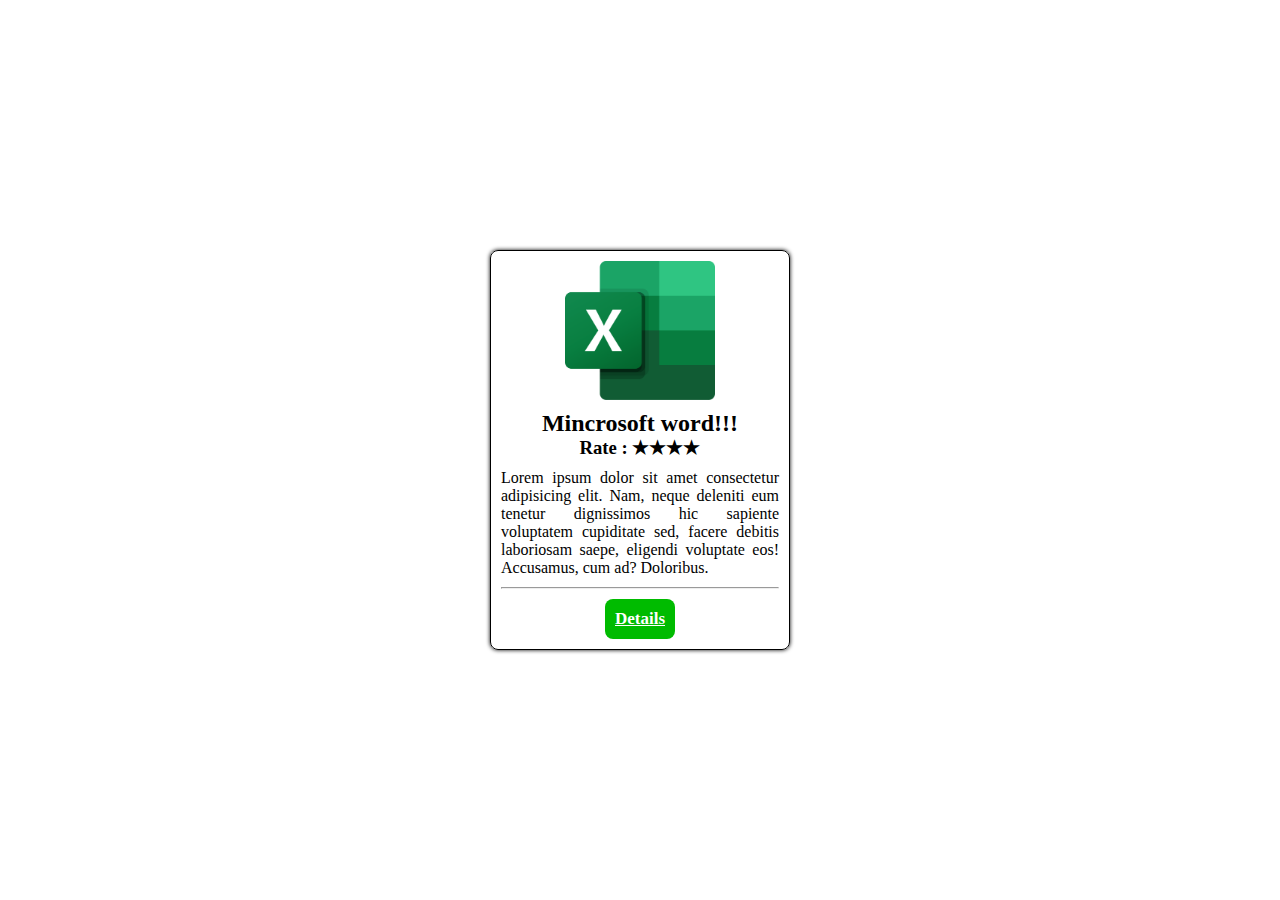
<file: card/excel.html>
<!DOCTYPE html>
<html lang="en">
<head>
    <meta charset="UTF-8">
    <meta name="viewport" content="width=device-width, initial-scale=1.0">
    <title>Document</title>
    <style>
        .cardimg {
            width: 150px;
        }
        .card1 {
           padding: 10px;
            width: 300px;
              border-style: solid;
            border-width: 0.01px;
            box-shadow: 0 0 4px;
            border-radius: 8px;
        }
        .card {
            display: flex;
           justify-content: center;
           align-items: center;
           height: 100vh;
        }
        *{
            box-sizing: border-box;
            padding: 0;
            margin: 0;
        }
        .cardimg {
            margin-bottom: 10px;
            display: flex;
            justify-content: center;
        }
        .textword {
            margin-bottom: 0px;
        }
        .rate {
            margin-bottom: 10px;
        }
        .lorem {
            margin-bottom: 10px;
        }
        .details {
            margin-top: 10px;
            padding: 10px;
            background-color: #0b0;
            border: none;
            border-radius: 8px;
            color: white;
            font-weight: bold;
            font-size: 17px;
           
        }
        .details:hover {
            background-color: rgb(46, 184, 46);
        }
        .detailsdiv {
            display: flex;
            justify-content: center;
        }
        .buttondetails {
            display: flex;
            justify-content: center;
        }
        .cardimgdiv {
            display: flex;
            justify-content: center;
        }
        .textword {
            text-align: center;
        }
        .rate {
            text-align: center;
        }
        .lorem {
            text-align: justify;
        }
        .modal {
            position: fixed;
            left: 0;
            top: 0;
            display: flex;
            justify-content: center;
            align-items: center;
            width: 100%;
            height: 100%;
            opacity: 0;
            visibility: hidden;
            pointer-events: none;
        } 
        .modal:target {
            opacity: 1;
            visibility: visible;
            pointer-events: auto;
        }
        .modal-content {
            width: 80%;
            max-width: 800px;
            height: 500px;
            position: relative;
            padding: 10px;
        }
        .modal iframe {
            width: 100%;
            height: 100%;
        }
        .close-btn {
            position: absolute;
            color: white;
            font-size: 30px;
            right: 17px;
        }
    </style>
</head>
<body>
    <div class="card">
        <div class="card1">
            <div class="cardimgdiv">
                <img class="cardimg" src="../picture/excel.png" alt="">
            </div>
                        <div class="centerdiv1">
                <div class="centerdiv">
                  <h2 class="textword">Mincrosoft word!!!</h2>
            <h3 class="rate">Rate : &#9733;&#9733;&#9733;&#9733;</h3>
            <p class="lorem">Lorem ipsum dolor sit amet consectetur adipisicing elit. Nam, neque deleniti eum tenetur dignissimos hic sapiente voluptatem cupiditate sed, facere debitis laboriosam saepe, eligendi voluptate eos! Accusamus, cum ad? Doloribus.</p><hr> 
            </div>
            </div>
            
                <div class="buttondetails">
                    <a href="#popupModal" class="details">Details</a>
                </div>
                
            <div id="popupModal" class="modal">
            <div class="modal-content">
              <a href="#sht_scroll" class="close-btn">&times;</a>
              <iframe src="../details/details excel.html"></iframe>
            </div>
          </div>
    </div>
    
</body>
</html>
</file>
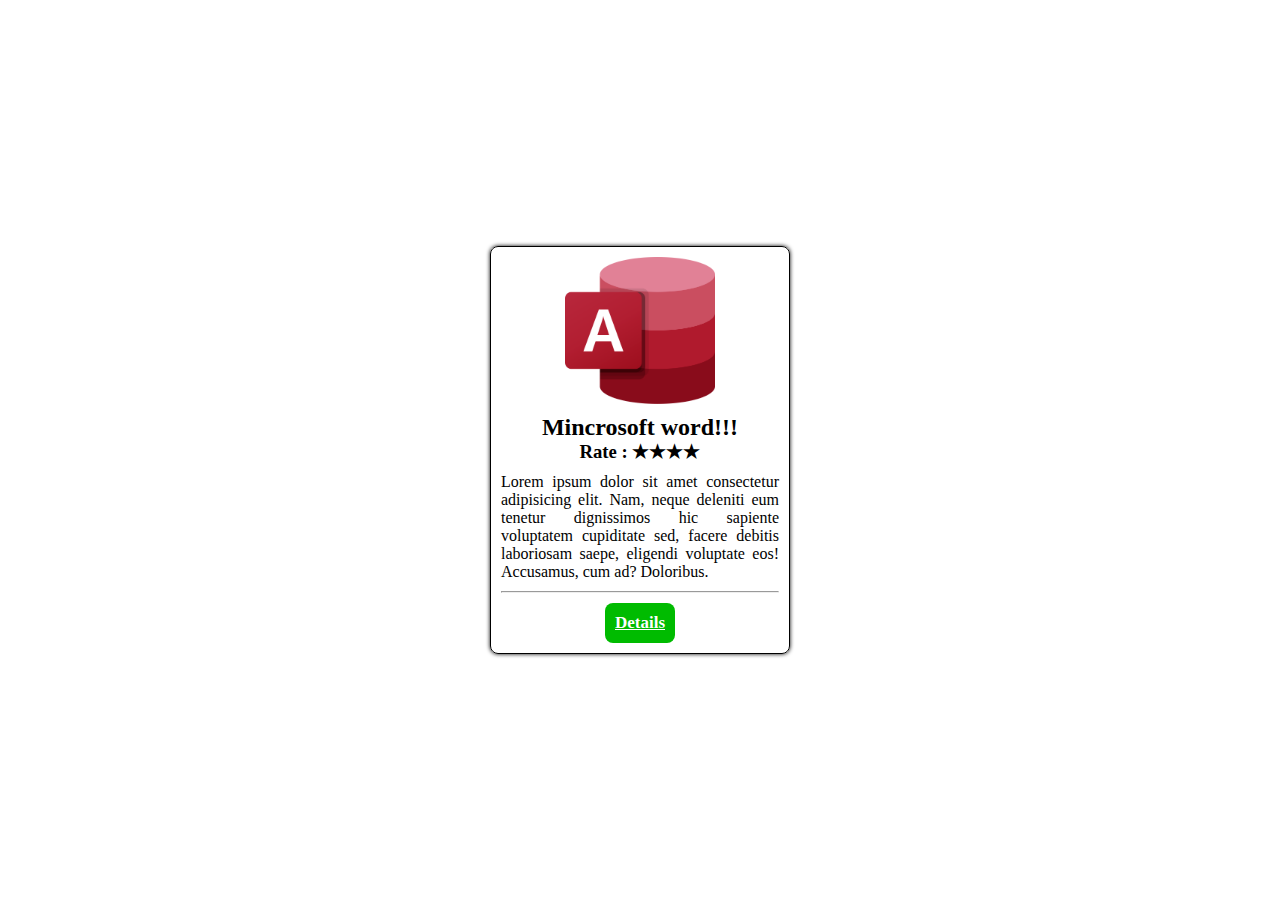
<file: card/microsoft access.html>
<!DOCTYPE html>
<html lang="en">
<head>
    <meta charset="UTF-8">
    <meta name="viewport" content="width=device-width, initial-scale=1.0">
    <title>Document</title>
    <style>
        .cardimg {
            width: 150px;
        }
        .card1 {
           padding: 10px;
            width: 300px;
              border-style: solid;
            border-width: 0.01px;
            box-shadow: 0 0 4px;
            border-radius: 8px;
        }
        .card {
            display: flex;
           justify-content: center;
           align-items: center;
           height: 100vh;
        }
        *{
            box-sizing: border-box;
            padding: 0;
            margin: 0;
        }
        .cardimg {
            margin-bottom: 10px;
            display: flex;
            justify-content: center;
        }
        .textword {
            margin-bottom: 0px;
        }
        .rate {
            margin-bottom: 10px;
        }
        .lorem {
            margin-bottom: 10px;
        }
        .details {
            margin-top: 10px;
            padding: 10px;
            background-color: #0b0;
            border: none;
            border-radius: 8px;
            color: white;
            font-weight: bold;
            font-size: 17px;
           
        }
        .details:hover {
            background-color: rgb(46, 184, 46);
        }
        .detailsdiv {
            display: flex;
            justify-content: center;
        }
        .buttondetails {
            display: flex;
            justify-content: center;
        }
        .cardimgdiv {
            display: flex;
            justify-content: center;
        }
        .textword {
            text-align: center;
        }
        .rate {
            text-align: center;
        }
        .lorem {
            text-align: justify;
        }
        .modal {
            position: fixed;
            left: 0;
            top: 0;
            display: flex;
            justify-content: center;
            align-items: center;
            width: 100%;
            height: 100%;
            opacity: 0;
            visibility: hidden;
            pointer-events: none;
        } 
        .modal:target {
            opacity: 1;
            visibility: visible;
            pointer-events: auto;
        }
        .modal-content {
            width: 80%;
            max-width: 800px;
            height: 500px;
            position: relative;
            padding: 10px;
        }
        .modal iframe {
            width: 100%;
            height: 100%;
        }
        .close-btn {
            position: absolute;
            color: white;
            font-size: 30px;
            right: 17px;
        }
    </style>
</head>
<body>
    <div class="card">
        <div class="card1">
            <div class="cardimgdiv">
                <img class="cardimg" src="../picture/acs.png" alt="">
            </div>
            <div class="centerdiv1">
                <div class="centerdiv">
                  <h2 class="textword">Mincrosoft word!!!</h2>
            <h3 class="rate">Rate : &#9733;&#9733;&#9733;&#9733;</h3>
            <p class="lorem">Lorem ipsum dolor sit amet consectetur adipisicing elit. Nam, neque deleniti eum tenetur dignissimos hic sapiente voluptatem cupiditate sed, facere debitis laboriosam saepe, eligendi voluptate eos! Accusamus, cum ad? Doloribus.</p><hr> 
            </div>
            </div>
            
                <div class="buttondetails">
                    <a href="#popupModal" class="details">Details</a>
                </div>
                
            <div id="popupModal" class="modal">
            <div class="modal-content">
              <a href="#sht_scroll" class="close-btn">&times;</a>
              <iframe src="../details/details microsoft access.html"></iframe>
            </div>
          </div>
    </div>
    
</body>
</html>
</file>
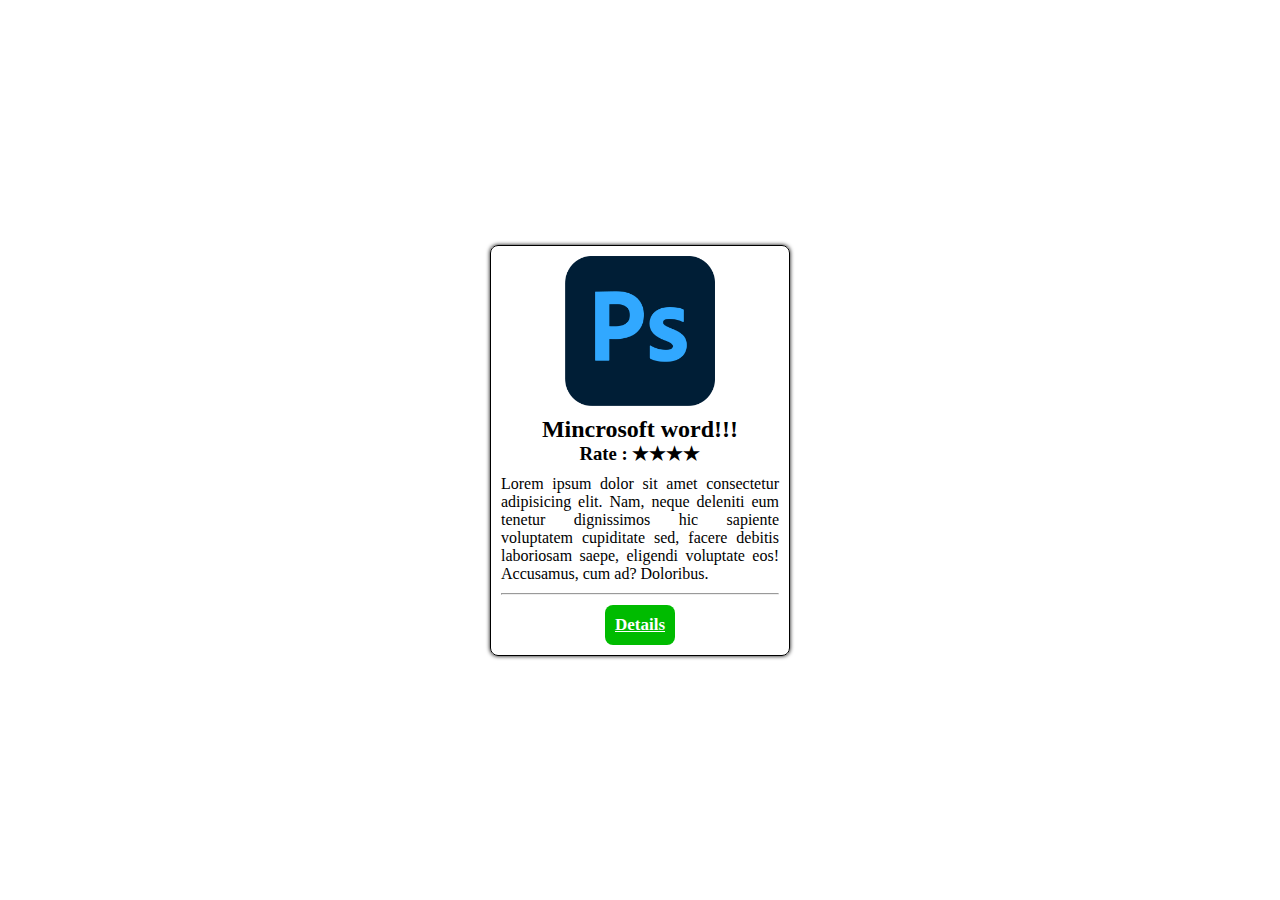
<file: card/photoshop.html>
<!DOCTYPE html>
<html lang="en">
<head>
    <meta charset="UTF-8">
    <meta name="viewport" content="width=device-width, initial-scale=1.0">
    <title>Document</title>
    <style>
        .cardimg {
            width: 150px;
        }
        .card1 {
           padding: 10px;
            width: 300px;
              border-style: solid;
            border-width: 0.01px;
            box-shadow: 0 0 4px;
            border-radius: 8px;
        }
        .card {
            display: flex;
           justify-content: center;
           align-items: center;
           height: 100vh;
        }
        *{
            box-sizing: border-box;
            padding: 0;
            margin: 0;
        }
        .cardimg {
            margin-bottom: 10px;
            display: flex;
            justify-content: center;
        }
        .textword {
            margin-bottom: 0px;
        }
        .rate {
            margin-bottom: 10px;
        }
        .lorem {
            margin-bottom: 10px;
        }
        .details {
            margin-top: 10px;
            padding: 10px;
            background-color: #0b0;
            border: none;
            border-radius: 8px;
            color: white;
            font-weight: bold;
            font-size: 17px;
           
        }
        .details:hover {
            background-color: rgb(46, 184, 46);
        }
        .detailsdiv {
            display: flex;
            justify-content: center;
        }
        .buttondetails {
            display: flex;
            justify-content: center;
        }
        .cardimgdiv {
            display: flex;
            justify-content: center;
        }
        .textword {
            text-align: center;
        }
        .rate {
            text-align: center;
        }
        .lorem {
            text-align: justify;
        }
        .modal {
            position: fixed;
            left: 0;
            top: 0;
            display: flex;
            justify-content: center;
            align-items: center;
            width: 100%;
            height: 100%;
            opacity: 0;
            visibility: hidden;
            pointer-events: none;
        } 
        .modal:target {
            opacity: 1;
            visibility: visible;
            pointer-events: auto;
        }
        .modal-content {
            width: 80%;
            max-width: 800px;
            height: 500px;
            position: relative;
            padding: 10px;
        }
        .modal iframe {
            width: 100%;
            height: 100%;
        }
        .close-btn {
            position: absolute;
            color: white;
            font-size: 30px;
            right: 17px;
        }
    </style>
</head>
<body>
    <div class="card">
        <div class="card1">
            <div class="cardimgdiv">
                <img class="cardimg" src="../picture/pts.png" alt="">
            </div>
            <div class="centerdiv1">
                <div class="centerdiv">
                  <h2 class="textword">Mincrosoft word!!!</h2>
            <h3 class="rate">Rate : &#9733;&#9733;&#9733;&#9733;</h3>
            <p class="lorem">Lorem ipsum dolor sit amet consectetur adipisicing elit. Nam, neque deleniti eum tenetur dignissimos hic sapiente voluptatem cupiditate sed, facere debitis laboriosam saepe, eligendi voluptate eos! Accusamus, cum ad? Doloribus.</p><hr> 
            </div>
            </div>
            
                <div class="buttondetails">
                    <a href="#popupModal" class="details">Details</a>
                </div>
                
            <div id="popupModal" class="modal">
            <div class="modal-content">
              <a href="#sht_scroll" class="close-btn">&times;</a>
              <iframe src="../details/details photoshop.html"></iframe>
            </div>
          </div>
    </div>
    
</body>
</html>
</file>
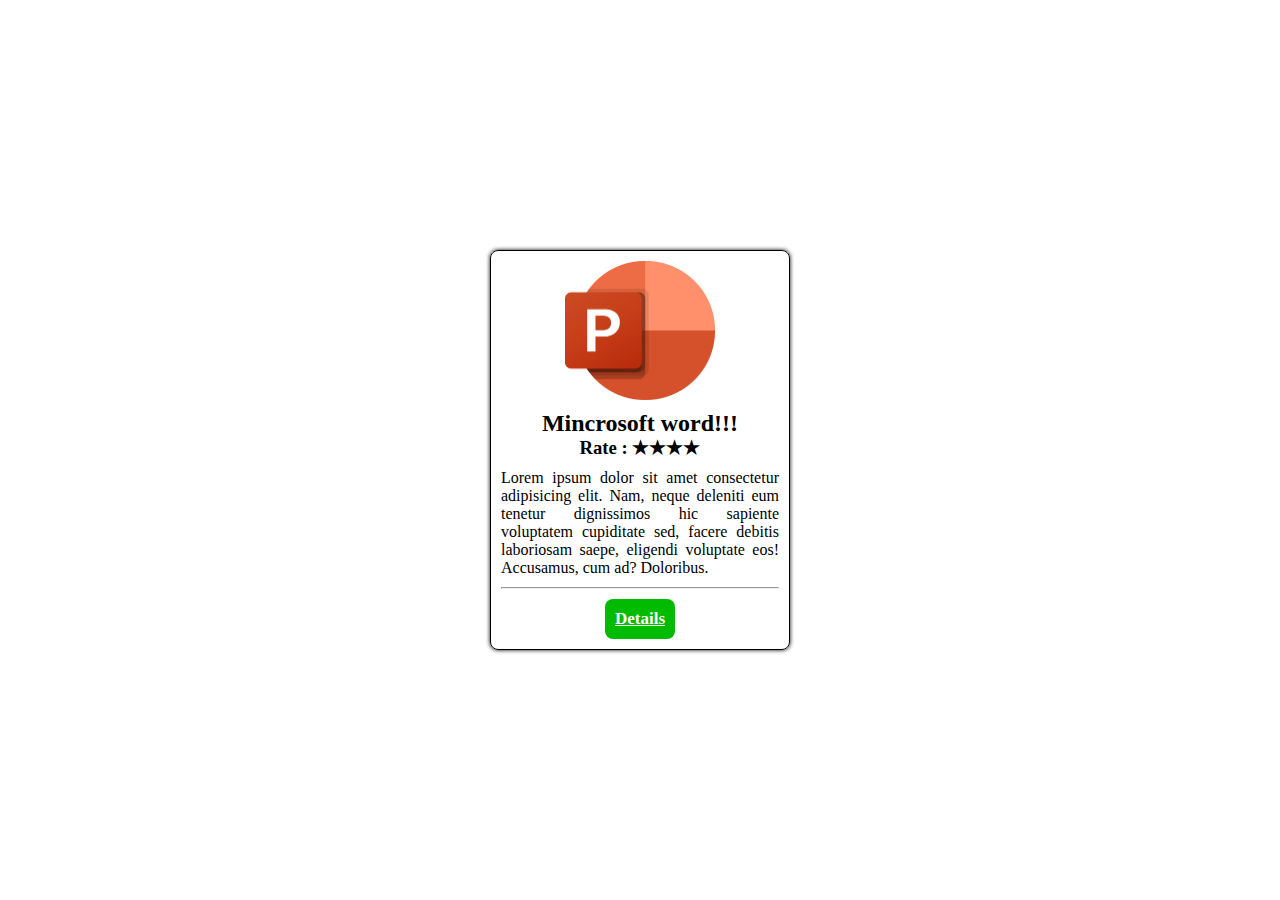
<file: card/powerpoint.html>
<!DOCTYPE html>
<html lang="en">
<head>
    <meta charset="UTF-8">
    <meta name="viewport" content="width=device-width, initial-scale=1.0">
    <title>Document</title>
    <style>
        .cardimg {
            width: 150px;
        }
        .card1 {
           padding: 10px;
            width: 300px;
              border-style: solid;
            border-width: 0.01px;
            box-shadow: 0 0 4px;
            border-radius: 8px;
        }
        .card {
            display: flex;
           justify-content: center;
           align-items: center;
           height: 100vh;
        }
        *{
            box-sizing: border-box;
            padding: 0;
            margin: 0;
        }
        .cardimg {
            margin-bottom: 10px;
            display: flex;
            justify-content: center;
        }
        .textword {
            margin-bottom: 0px;
        }
        .rate {
            margin-bottom: 10px;
        }
        .lorem {
            margin-bottom: 10px;
        }
        .details {
            margin-top: 10px;
            padding: 10px;
            background-color: #0b0;
            border: none;
            border-radius: 8px;
            color: white;
            font-weight: bold;
            font-size: 17px;
           
        }
        .details:hover {
            background-color: rgb(46, 184, 46);
        }
        .detailsdiv {
            display: flex;
            justify-content: center;
        }
        .buttondetails {
            display: flex;
            justify-content: center;
        }
        .cardimgdiv {
            display: flex;
            justify-content: center;
        }
        .textword {
            text-align: center;
        }
        .rate {
            text-align: center;
        }
        .lorem {
            text-align: justify;
        }
        .modal {
            position: fixed;
            left: 0;
            top: 0;
            display: flex;
            justify-content: center;
            align-items: center;
            width: 100%;
            height: 100%;
            opacity: 0;
            visibility: hidden;
            pointer-events: none;
        } 
        .modal:target {
            opacity: 1;
            visibility: visible;
            pointer-events: auto;
        }
        .modal-content {
            width: 80%;
            max-width: 800px;
            height: 500px;
            position: relative;
            padding: 10px;
        }
        .modal iframe {
            width: 100%;
            height: 100%;
        }
        .close-btn {
            position: absolute;
            color: white;
            font-size: 30px;
            right: 17px;
        }
    </style>
</head>
<body>
    <div class="card">
        <div class="card1">
            <div class="cardimgdiv">
                <img class="cardimg" src="../picture/pow.png" alt="">
            </div>
            <div class="centerdiv1">
                <div class="centerdiv">
                  <h2 class="textword">Mincrosoft word!!!</h2>
            <h3 class="rate">Rate : &#9733;&#9733;&#9733;&#9733;</h3>
            <p class="lorem">Lorem ipsum dolor sit amet consectetur adipisicing elit. Nam, neque deleniti eum tenetur dignissimos hic sapiente voluptatem cupiditate sed, facere debitis laboriosam saepe, eligendi voluptate eos! Accusamus, cum ad? Doloribus.</p><hr> 
            </div>
            </div>
            
                <div class="buttondetails">
                    <a href="#popupModal" class="details">Details</a>
                </div>
                
            <div id="popupModal" class="modal">
            <div class="modal-content">
              <a href="#sht_scroll" class="close-btn">&times;</a>
              <iframe src="../details/details powerpoint.html"></iframe>
            </div>
          </div>
    </div>
    
</body>
</html>
</file>
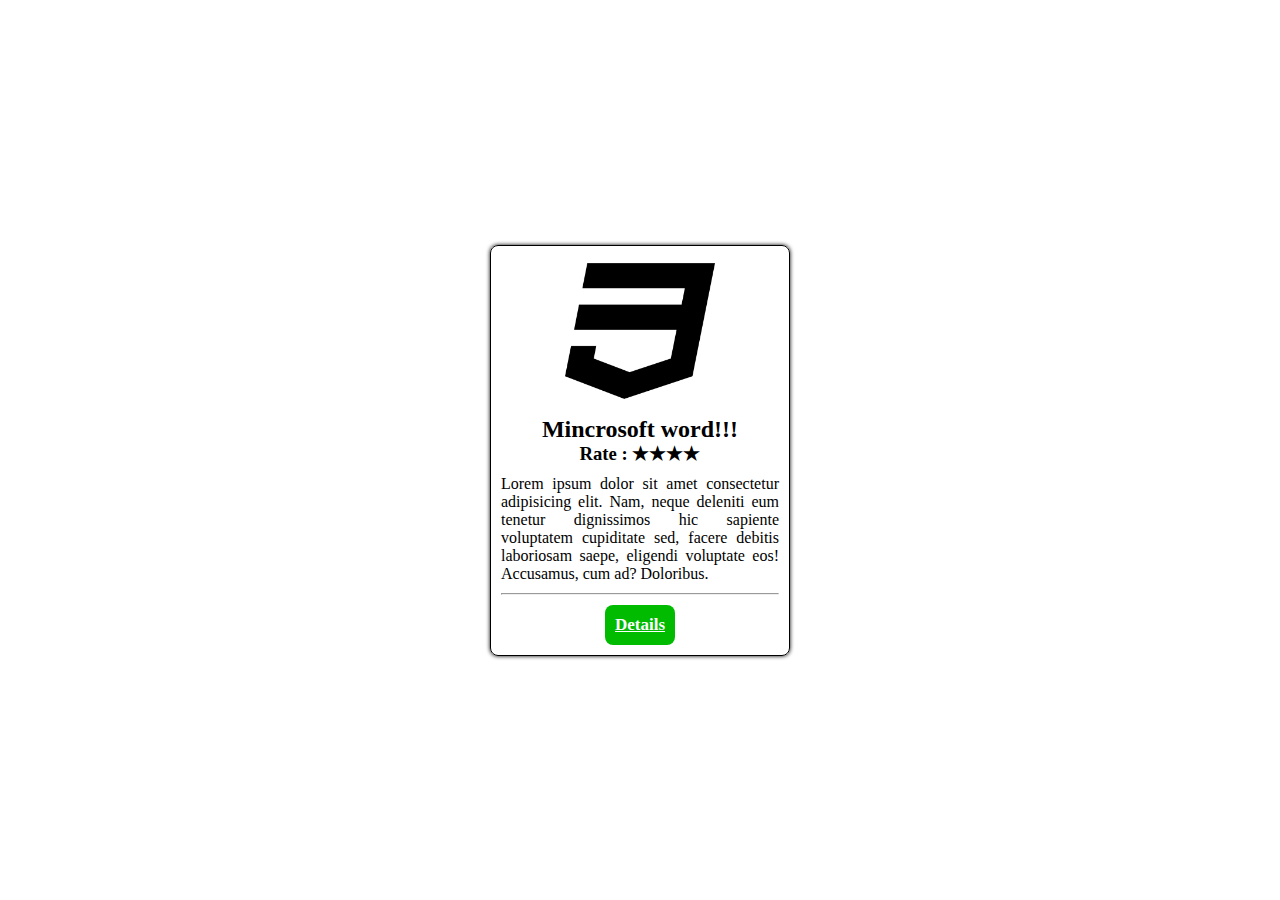
<file: card/web development.html>
<!DOCTYPE html>
<html lang="en">
<head>
    <meta charset="UTF-8">
    <meta name="viewport" content="width=device-width, initial-scale=1.0">
    <title>Document</title>
    <style>
        .cardimg {
            width: 150px;
        }
        .card1 {
           padding: 10px;
            width: 300px;
              border-style: solid;
            border-width: 0.01px;
            box-shadow: 0 0 4px;
            border-radius: 8px;
        }
        .card {
            display: flex;
           justify-content: center;
           align-items: center;
           height: 100vh;
        }
        *{
            box-sizing: border-box;
            padding: 0;
            margin: 0;
        }
        .cardimg {
            margin-bottom: 10px;
            display: flex;
            justify-content: center;
        }
        .textword {
            margin-bottom: 0px;
        }
        .rate {
            margin-bottom: 10px;
        }
        .lorem {
            margin-bottom: 10px;
        }
        .details {
            margin-top: 10px;
            padding: 10px;
            background-color: #0b0;
            border: none;
            border-radius: 8px;
            color: white;
            font-weight: bold;
            font-size: 17px;
           
        }
        .details:hover {
            background-color: rgb(46, 184, 46);
        }
        .detailsdiv {
            display: flex;
            justify-content: center;
        }
        .buttondetails {
            display: flex;
            justify-content: center;
        }
        .cardimgdiv {
            display: flex;
            justify-content: center;
        }
        .textword {
            text-align: center;
        }
        .rate {
            text-align: center;
        }
        .lorem {
            text-align: justify;
        }
        .modal {
            position: fixed;
            left: 0;
            top: 0;
            display: flex;
            justify-content: center;
            align-items: center;
            width: 100%;
            height: 100%;
            opacity: 0;
            visibility: hidden;
            pointer-events: none;
        } 
        .modal:target {
            opacity: 1;
            visibility: visible;
            pointer-events: auto;
        }
        .modal-content {
            width: 80%;
            max-width: 800px;
            height: 500px;
            position: relative;
            padding: 10px;
        }
        .modal iframe {
            width: 100%;
            height: 100%;
        }
        .close-btn {
            position: absolute;
            color: white;
            font-size: 30px;
            right: 17px;
        }
    </style>
</head>
<body>
    <div class="card">
        <div class="card1">
            <div class="cardimgdiv">
                <img class="cardimg" src="../picture/css-3-logo_25462.png" alt="">
            </div>
            <div class="centerdiv1">
                <div class="centerdiv">
                  <h2 class="textword">Mincrosoft word!!!</h2>
            <h3 class="rate">Rate : &#9733;&#9733;&#9733;&#9733;</h3>
            <p class="lorem">Lorem ipsum dolor sit amet consectetur adipisicing elit. Nam, neque deleniti eum tenetur dignissimos hic sapiente voluptatem cupiditate sed, facere debitis laboriosam saepe, eligendi voluptate eos! Accusamus, cum ad? Doloribus.</p><hr> 
            </div>
            </div>
            
                <div class="buttondetails">
                    <a href="#popupModal" class="details">Details</a>
                </div>
                
            <div id="popupModal" class="modal">
            <div class="modal-content">
              <a href="#sht_scroll" class="close-btn">&times;</a>
              <iframe src="../details/details web development.html"></iframe>
            </div>
          </div>
    </div>
    
</body>
</html>
</file>
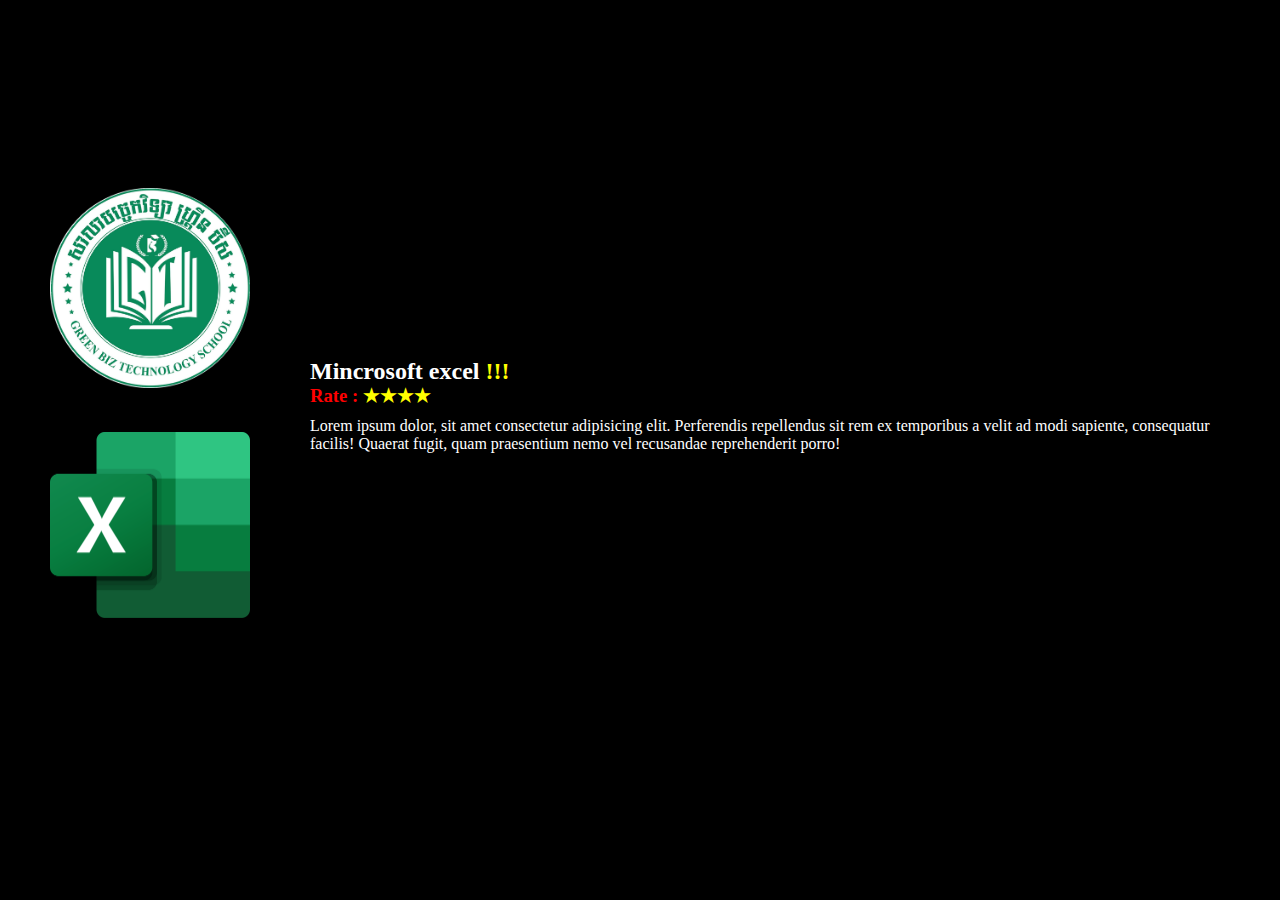
<file: details/details excel.html>
<!doctype html>
<html lang="en">
  <head>
    <meta charset="UTF-8" />
    <meta name="viewport" content="width=device-width, initial-scale=1.0" />
    <title>Document</title>
    <style>
      * {
        padding: 0;
        margin: 0;
        box-sizing: border-box;
      }
      img {
        width: 200px;
      }
      .all {
        display: flex;
        justify-content: space-evenly;
        align-items: center;
        padding: 50px;
        height: 90vh;
        gap: 60px;
      }
      .image {
        margin-bottom: 40px;
      }
      h3 {
        margin-bottom: 10px;
        color: red;
      }
      b {
        color: yellow;
      }
      p {
        color: white;
      }
      body {
        background-color: black;
      }
      h2 {
        color: white;
      }
      @media screen and (max-width: 800px) {
        .image {
          display: none;
        }
        .all {
          flex-direction: column;
          display: flex;
          gap: 0px;
          justify-content: center;
        }
        .divright {
          text-align: center;
        }
      }
    </style>
  </head>
  <body>
    <div class="all">
      <div class="leftpic">
        <div class="image">
          <img src="../picture/image.png" alt="" />
        </div>
        <div class="image1">
          <img src="../picture/excel.png" alt="" />
        </div>
      </div>
      <div class="divright">
        <h2 class="textword">Mincrosoft excel <b>!!!</b></h2>
        <h3 class="rate">Rate : <b>&#9733;&#9733;&#9733;&#9733;</b></h3>
        <p>
          Lorem ipsum dolor, sit amet consectetur adipisicing elit. Perferendis
          repellendus sit rem ex temporibus a velit ad modi sapiente,
          consequatur facilis! Quaerat fugit, quam praesentium nemo vel
          recusandae reprehenderit porro!
        </p>
      </div>
    </div>
  </body>
</html>
</file>
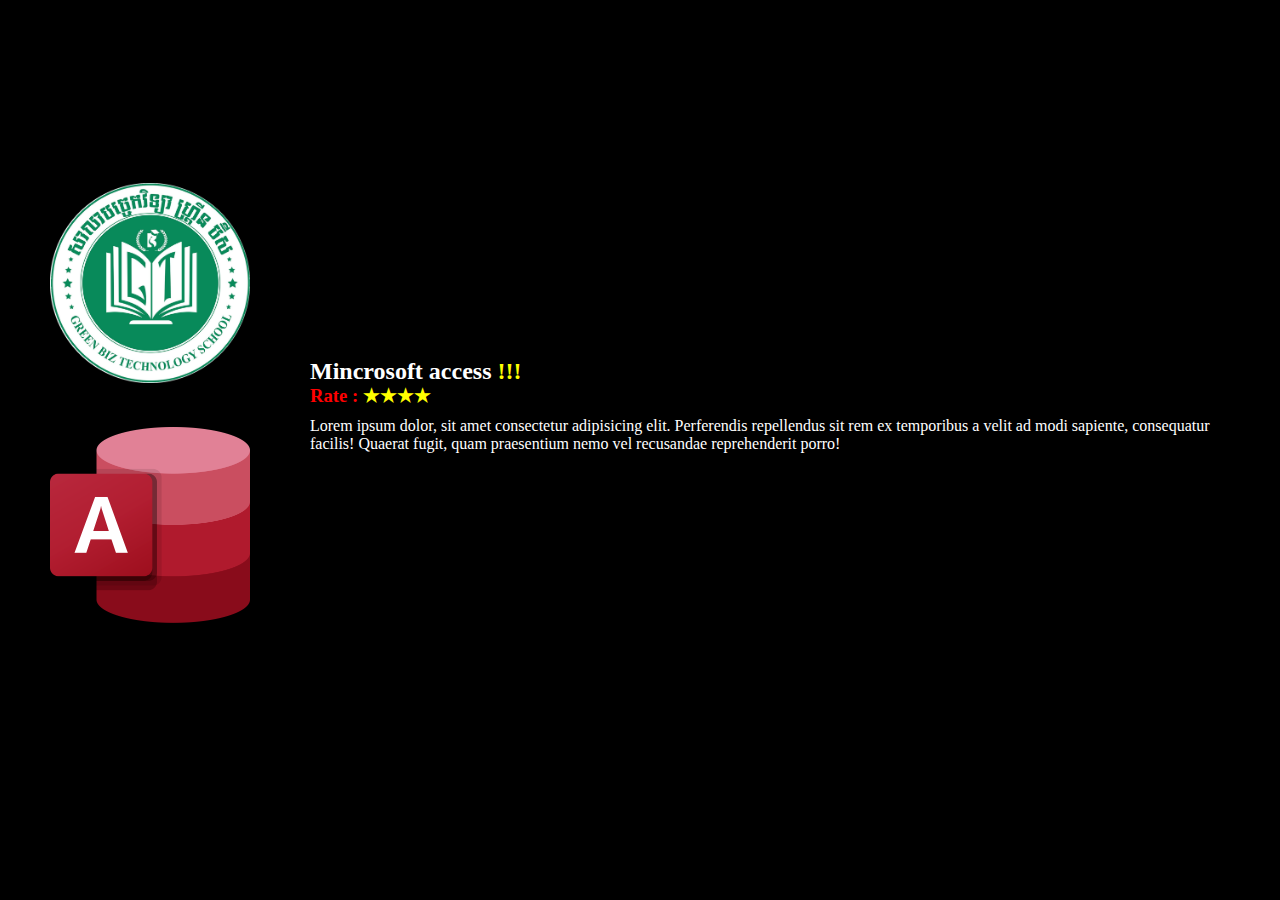
<file: details/details microsoft access.html>
<!DOCTYPE html>
<html lang="en">
<head>
    <meta charset="UTF-8">
    <meta name="viewport" content="width=device-width, initial-scale=1.0">
    <title>Document</title>
    <style>
        * {
            padding: 0;
            margin: 0;
            box-sizing: border-box;
        }
        img {
            width: 200px;
        }
        .all {
            display: flex;
            justify-content: space-evenly;
            align-items: center;
            padding: 50px;
            height: 90vh;
            gap: 60px;
        }
        .image {
            margin-bottom: 40px;
        }
        h3 {
            margin-bottom: 10px;
            color: red;
        }
        b {
            color: yellow;
        }
        p {
            color: white;
        }
        body {
            background-color: black;
        }
        h2 {
            color: white;
        }
        @media screen and (max-width:800px) {
           .image {
            display: none;
           }
           .all {
            flex-direction: column;
            display: flex;
            gap: 0px;
            justify-content: center;
            
           }
           .divright {
            text-align: center;
           }
        }
        
        
    </style>
</head>
<body>
    <div class="all">
        <div class="leftpic">
            <div class="image">
                 <img src="../picture/image.png" alt="">
            </div>
            <div class="image1">
                <img src="../picture/acs.png" alt="">
            </div>
        </div>
        <div class="divright">
             <h2 class="textword">Mincrosoft access <b>!!!</b></h2>
            <h3 class="rate">Rate : <b>&#9733;&#9733;&#9733;&#9733;</b></h3>
            <p>Lorem ipsum dolor, sit amet consectetur adipisicing elit. Perferendis repellendus sit rem ex temporibus a velit ad modi sapiente, consequatur facilis! Quaerat fugit, quam praesentium nemo vel recusandae reprehenderit porro!</p>
        </div>
    </div>
</body>
</html>
</file>
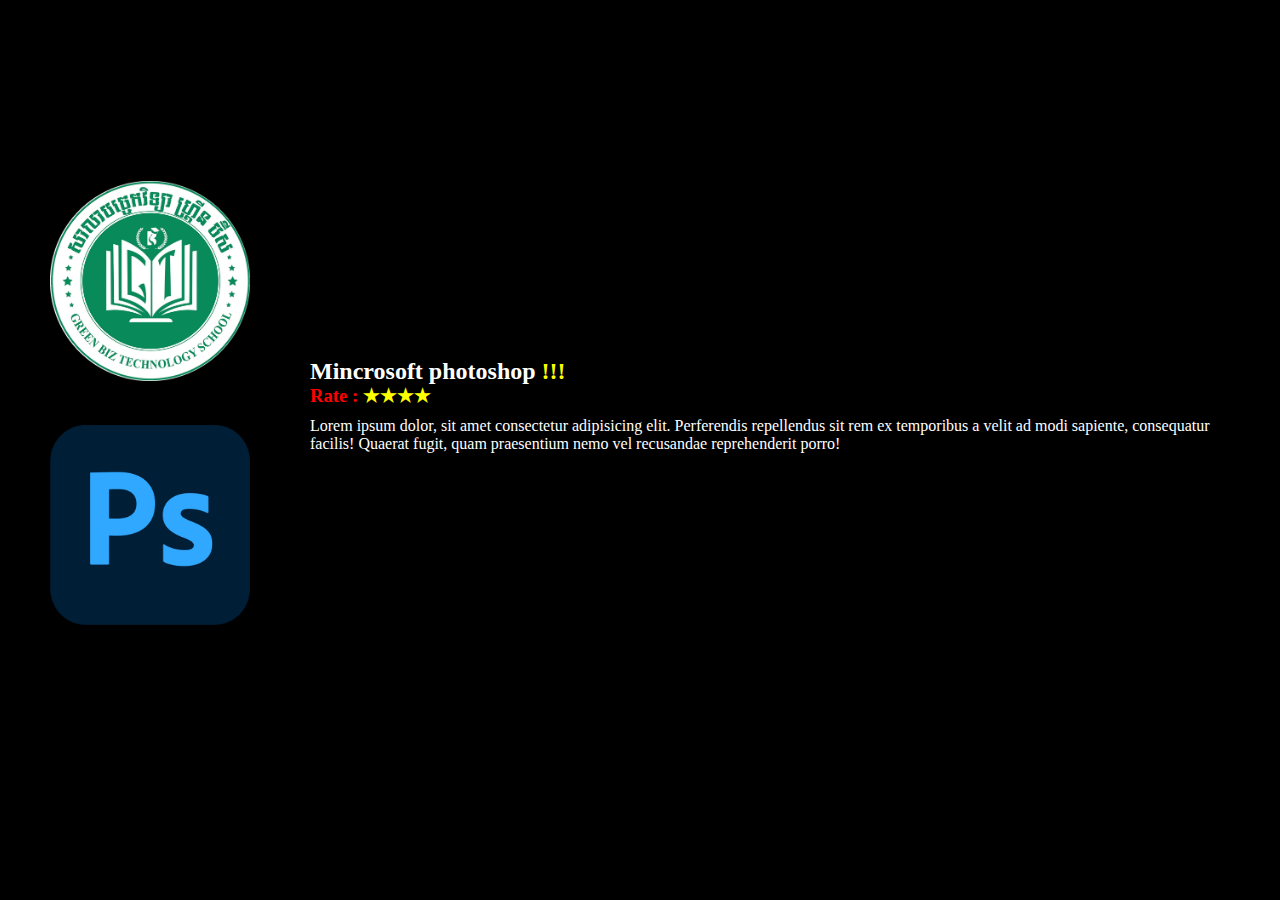
<file: details/details photoshop.html>
<!DOCTYPE html>
<html lang="en">
<head>
    <meta charset="UTF-8">
    <meta name="viewport" content="width=device-width, initial-scale=1.0">
    <title>Document</title>
    <style>
        * {
            padding: 0;
            margin: 0;
            box-sizing: border-box;
        }
        img {
            width: 200px;
        }
        .all {
            display: flex;
            justify-content: space-evenly;
            align-items: center;
            padding: 50px;
            height: 90vh;
            gap: 60px;
        }
        .image {
            margin-bottom: 40px;
        }
        h3 {
            margin-bottom: 10px;
            color: red;
        }
        b {
            color: yellow;
        }
        p {
            color: white;
        }
        body {
            background-color: black;
        }
        h2 {
            color: white;
        }
        @media screen and (max-width:800px) {
           .image {
            display: none;
           }
           .all {
            flex-direction: column;
            display: flex;
            gap: 0px;
            justify-content: center;
            
           }
           .divright {
            text-align: center;
           }
        }
        
        
    </style>
</head>
<body>
    <div class="all">
        <div class="leftpic">
            <div class="image">
                 <img src="../picture/image.png" alt="">
            </div>
            <div class="image1">
                <img src="../picture/pts.png" alt="">
            </div>
        </div>
        <div class="divright">
             <h2 class="textword">Mincrosoft photoshop <b>!!!</b></h2>
            <h3 class="rate">Rate : <b>&#9733;&#9733;&#9733;&#9733;</b></h3>
            <p>Lorem ipsum dolor, sit amet consectetur adipisicing elit. Perferendis repellendus sit rem ex temporibus a velit ad modi sapiente, consequatur facilis! Quaerat fugit, quam praesentium nemo vel recusandae reprehenderit porro!</p>
        </div>
    </div>
</body>
</html>
</file>
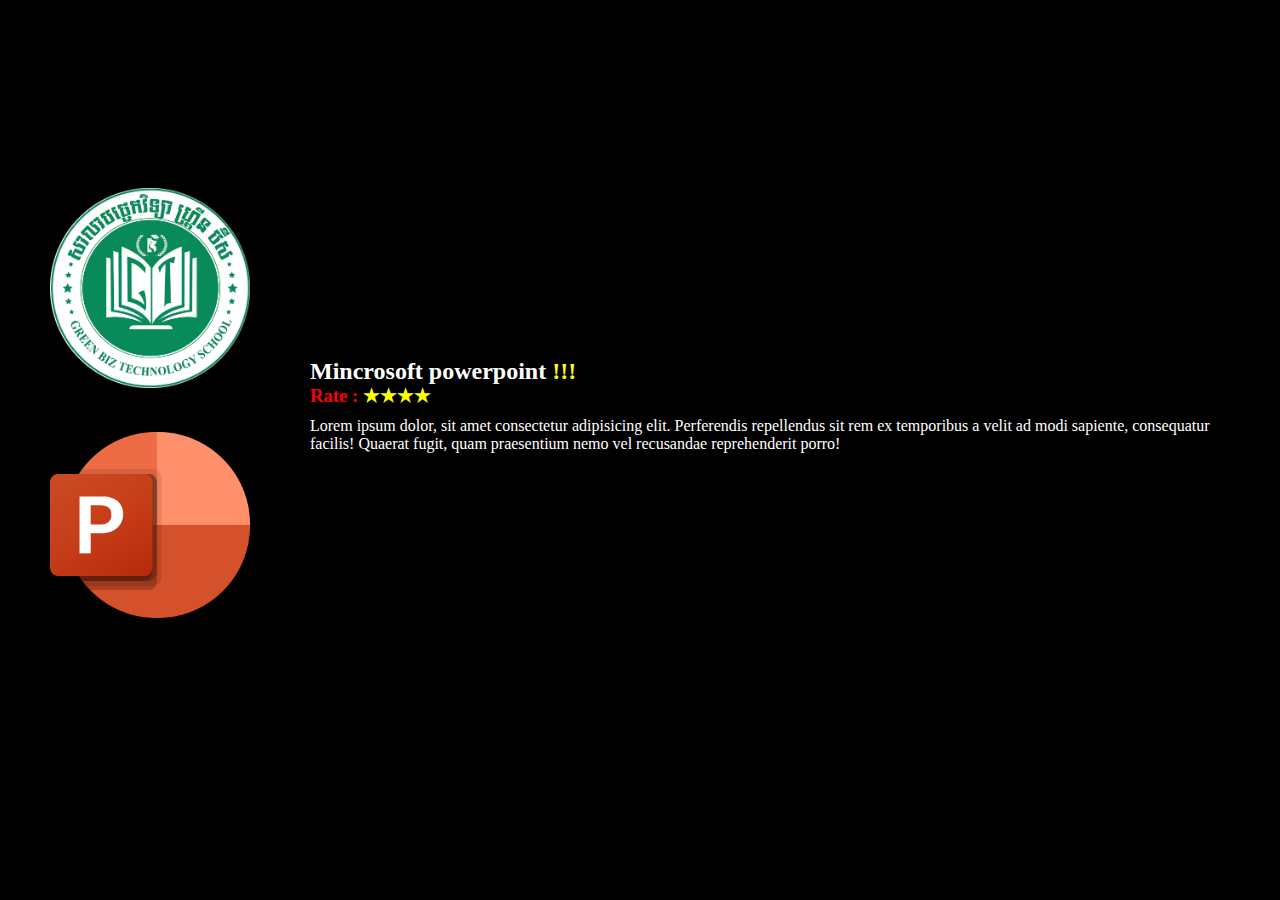
<file: details/details powerpoint.html>
<!DOCTYPE html>
<html lang="en">
<head>
    <meta charset="UTF-8">
    <meta name="viewport" content="width=device-width, initial-scale=1.0">
    <title>Document</title>
    <style>
        * {
            padding: 0;
            margin: 0;
            box-sizing: border-box;
        }
        img {
            width: 200px;
        }
        .all {
            display: flex;
            justify-content: space-evenly;
            align-items: center;
            padding: 50px;
            height: 90vh;
            gap: 60px;
        }
        .image {
            margin-bottom: 40px;
        }
        h3 {
            margin-bottom: 10px;
            color: red;
        }
        b {
            color: yellow;
        }
        p {
            color: white;
        }
        body {
            background-color: black;
        }
        h2 {
            color: white;
        }
        @media screen and (max-width:800px) {
           .image {
            display: none;
           }
           .all {
            flex-direction: column;
            display: flex;
            gap: 0px;
            justify-content: center;
            
           }
           .divright {
            text-align: center;
           }
        }
        
        
    </style>
</head>
<body>
    <div class="all">
        <div class="leftpic">
            <div class="image">
                 <img src="../picture/image.png" alt="">
            </div>
            <div class="image1">
                <img src="../picture/pow.png" alt="">
            </div>
        </div>
        <div class="divright">
             <h2 class="textword">Mincrosoft powerpoint <b>!!!</b></h2>
            <h3 class="rate">Rate : <b>&#9733;&#9733;&#9733;&#9733;</b></h3>
            <p>Lorem ipsum dolor, sit amet consectetur adipisicing elit. Perferendis repellendus sit rem ex temporibus a velit ad modi sapiente, consequatur facilis! Quaerat fugit, quam praesentium nemo vel recusandae reprehenderit porro!</p>
        </div>
    </div>
</body>
</html>
</file>
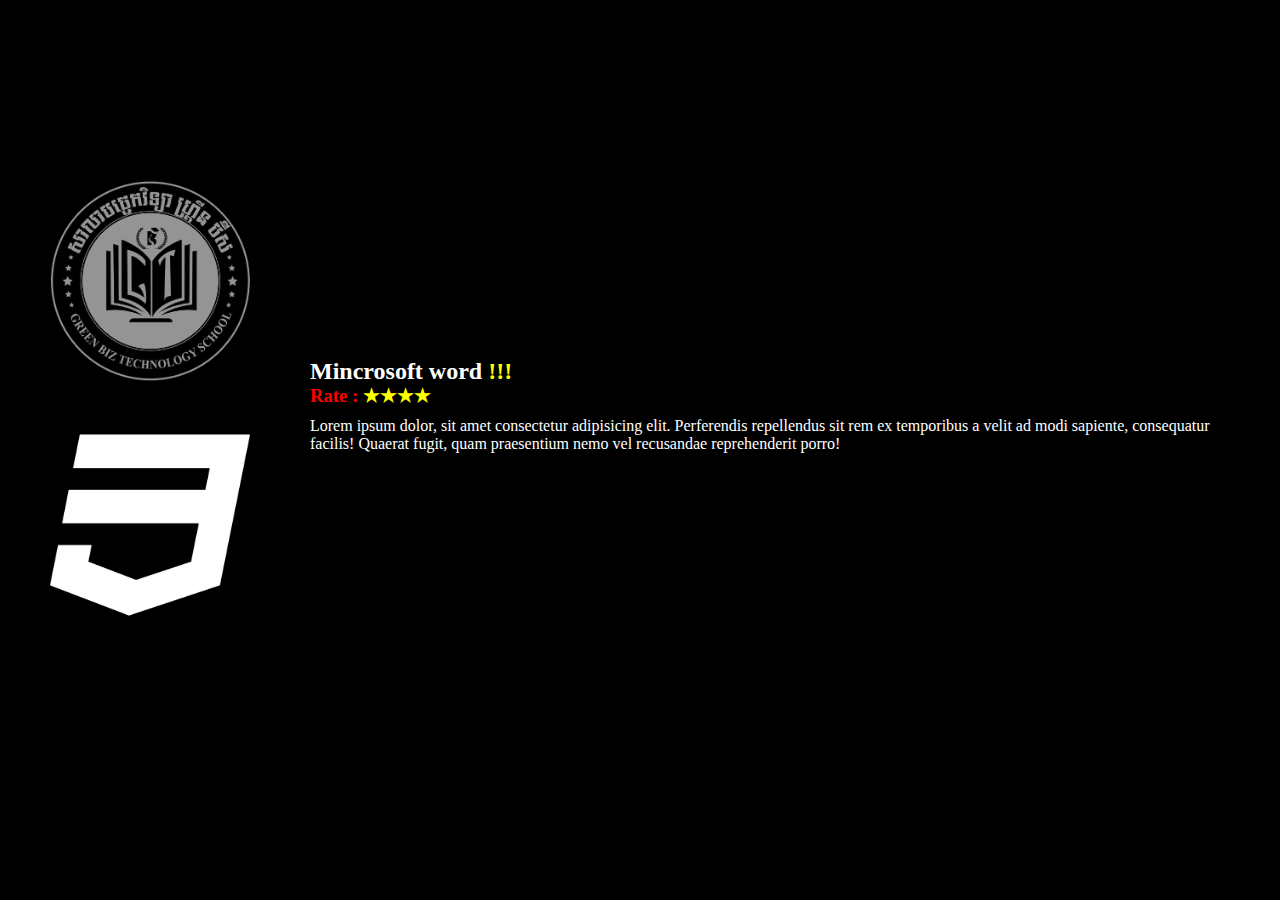
<file: details/details web development.html>
<!DOCTYPE html>
<html lang="en">
<head>
    <meta charset="UTF-8">
    <meta name="viewport" content="width=device-width, initial-scale=1.0">
    <title>Document</title>
    <style>
        * {
            padding: 0;
            margin: 0;
            box-sizing: border-box;
        }
        img {
            width: 200px;
            filter: invert(1) grayscale(1);
        }
        .all {
            display: flex;
            justify-content: space-evenly;
            align-items: center;
            padding: 50px;
            height: 90vh;
            gap: 60px;
        }
        .image {
            margin-bottom: 40px;
        }
        h3 {
            margin-bottom: 10px;
            color: red;
        }
        b {
            color: yellow;
        }
        p {
            color: white;
        }
        body {
            background-color: black;
        }
        h2 {
            color: white;
        }
        @media screen and (max-width:800px) {
           .image {
            display: none;
           }
           .all {
            flex-direction: column;
            display: flex;
            gap: 0px;
            justify-content: center;
            
           }
           .divright {
            text-align: center;
           }
        }
        
        
    </style>
</head>
<body>
    <div class="all">
        <div class="leftpic">
            <div class="image">
                 <img src="../picture/image.png" alt="">
            </div>
            <div class="image1">
                <img src="../picture/css-3-logo_25462.png" alt="">
            </div>
        </div>
        <div class="divright">
             <h2 class="textword">Mincrosoft word <b>!!!</b></h2>
            <h3 class="rate">Rate : <b>&#9733;&#9733;&#9733;&#9733;</b></h3>
            <p>Lorem ipsum dolor, sit amet consectetur adipisicing elit. Perferendis repellendus sit rem ex temporibus a velit ad modi sapiente, consequatur facilis! Quaerat fugit, quam praesentium nemo vel recusandae reprehenderit porro!</p>
        </div>
    </div>
</body>
</html>
</file>
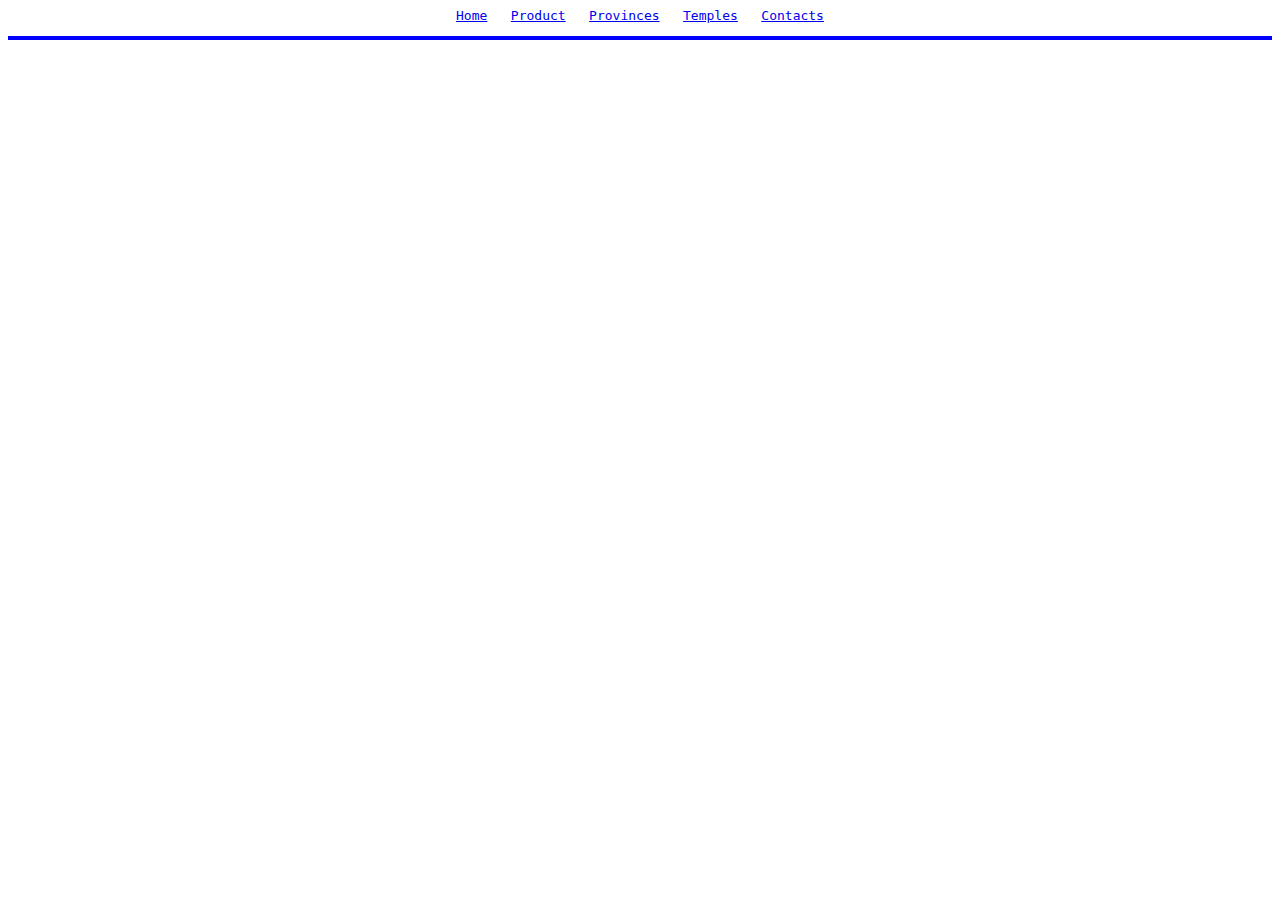
<file: picture/picture and color.HTML>
<html>
    <body>
       <center><pre><a href="home.HTML
       ">Home</a>   <a href="1.HTML">Product</a>   <a href="2.HTML">Provinces</a>   <a href="3.HTML">Temples</a>   <a href="4.HTML">Contacts</a></pre></center>
        <hr color="blue" size="4">
</file>
